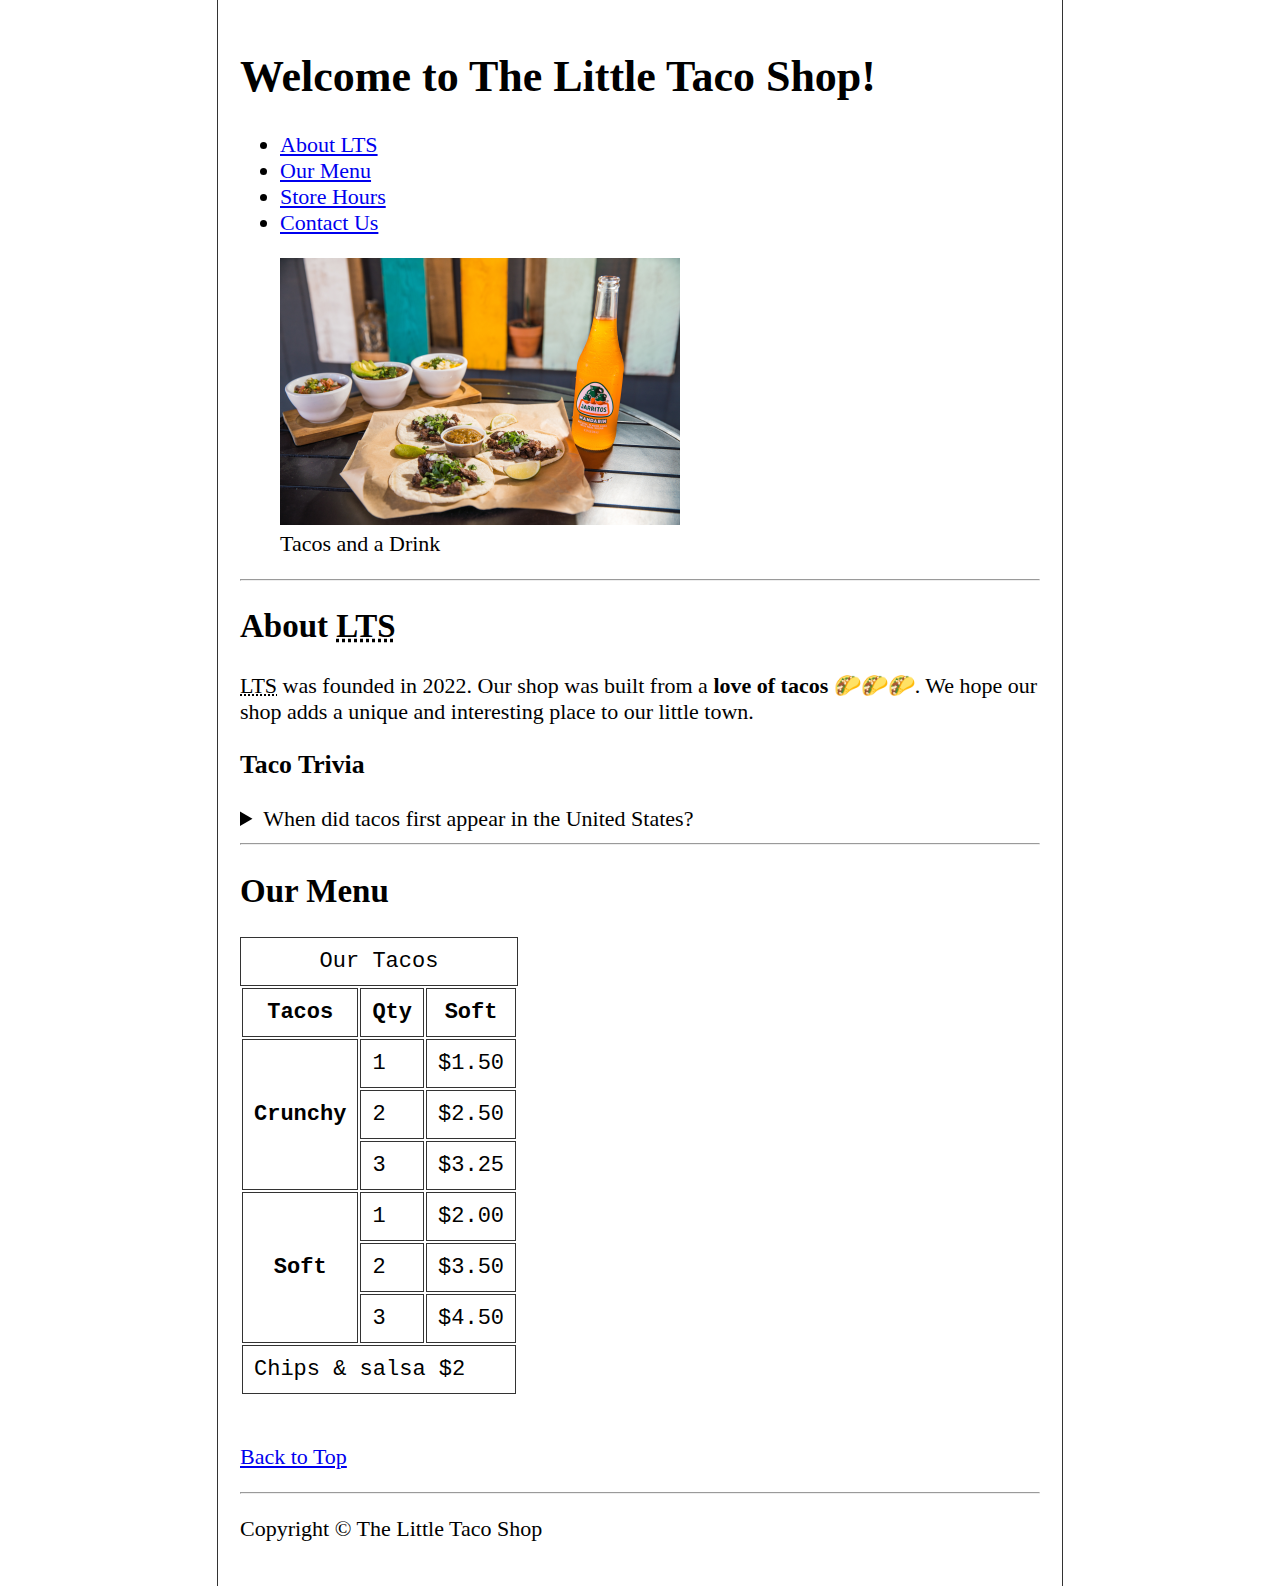
<file: index.html>
<!DOCTYPE html>
<html lang="en">
  <head>
    <meta charset="UTF-8" />
    <meta name="author" content="Kalash Kurpad" />
    <meta
      name="description"
      content="This page contains a html project wherein i make a website for the Little Taco Shop"
    />
    <title>The Little Taco Shop</title>
    <link rel="icon" href="img/favicon.ico" type="image/x-icon" />
    <link rel="stylesheet" href="main.css" type="text/css" />
  </head>

  <body>
    <header>
      <h1 id="top">Welcome to The Little Taco Shop!</h1>
      <nav>
        <ul>
          <li>
            <a href="#about">About LTS</a>
          </li>
          <li>
            <a href="#menu">Our Menu</a>
          </li>
          <li>
            <a href="hours.html">Store Hours</a>
          </li>
          <li>
            <a href="contact.html">Contact Us</a>
          </li>
        </ul>
      </nav>

      <figure>
        <img
          src="img/tacos_and_drink_400x267.png"
          alt="Tacos and drinks"
          title="Yummy food"
        />
        <figcaption>Tacos and a Drink</figcaption>
      </figure>
    </header>
    <hr />
    <main>
      <article id="about">
        <h2>About <abbr title="Little Taco Shop">LTS</abbr></h2>
        <p>
          <abbr title="Little Taco Shop">LTS</abbr> was founded in 2022. Our
          shop was built from a <strong>love of tacos</strong> 🌮🌮🌮. We hope
          our shop adds a unique and interesting place to our little town.
        </p>
        <h3>Taco Trivia</h3>
        <aside>
          <details>
            <summary>When did tacos first appear in the United States?</summary>
            <p>
              Jeffrey M. Pilcher, taco historian and professor of history at the
              University of Minnesota, says the earliest mention of tacos in the
              United States are in a newspaper from 1905. (Source:
              <a href="https://www.smithsonianmag.com" o
                ><em>Smithsonian Magazine</em> )</a
              >
            </p>
          </details>
        </aside>
      </article>
      <hr />
      <article id="menu">
        <h2>Our Menu</h2>
        <table>
          <caption>
            Our Tacos
          </caption>
          <thead>
            <tr>
              <th scope="col">Tacos</th>
              <th scope="col">Qty</th>
              <th scope="col">Soft</th>
            </tr>
          </thead>
          <tbody>
            <tr>
              <th scope="row" rowspan="3">Crunchy</th>
              <td>1</td>
              <td>$1.50</td>
            </tr>
            <tr>
              <td>2</td>
              <td>$2.50</td>
            </tr>
            <tr>
              <td>3</td>
              <td>$3.25</td>
            </tr>
            <tr>
              <th scope="row" rowspan="3">Soft</th>
              <td>1</td>
              <td>$2.00</td>
            </tr>
            <tr>
              <td>2</td>
              <td>$3.50</td>
            </tr>
            <tr>
              <td>3</td>
              <td>$4.50</td>
            </tr>
          </tbody>
          <tfoot>
            <tr>
              <td colspan="3">Chips & salsa $2</td>
            </tr>
          </tfoot>
        </table>
        <br />
        <p>
          <a href="#top">Back to Top</a>
        </p>
      </article>
      <hr />
    </main>
  </body>
  <footer>
    <p>Copyright &copy; The Little Taco Shop</p>
  </footer>
</html>
</file>
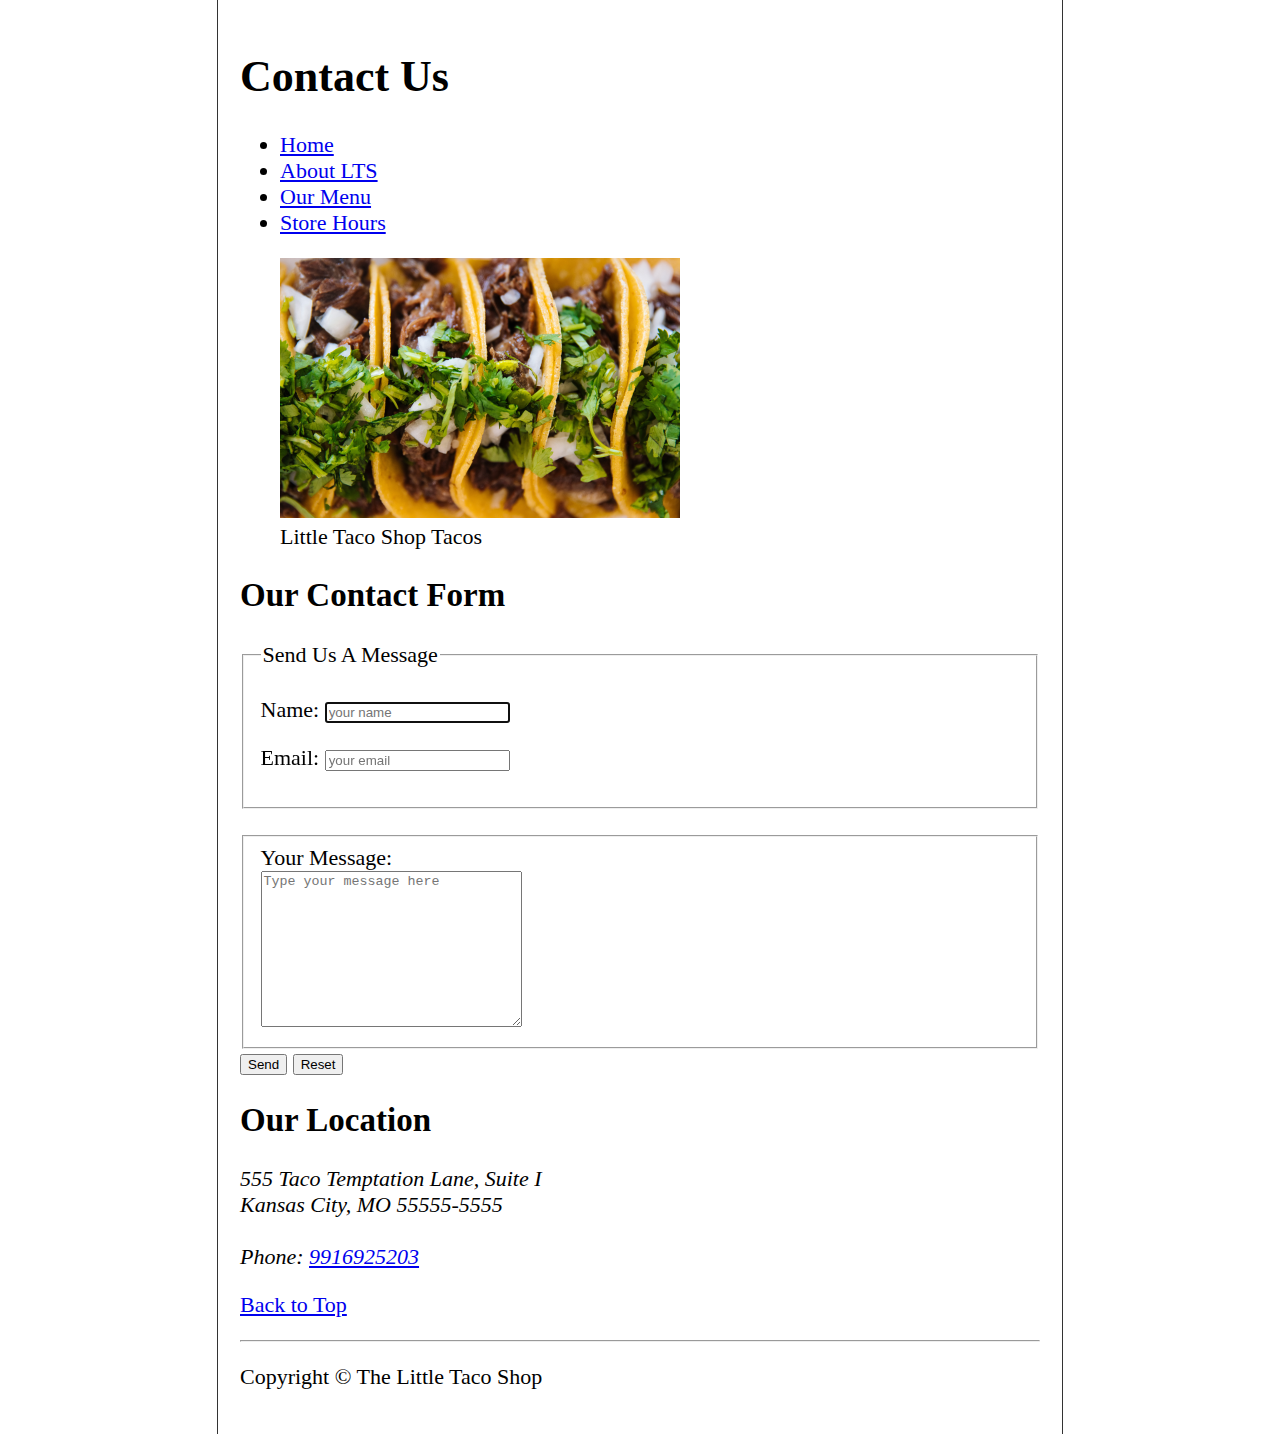
<file: contact.html>
<!DOCTYPE html>
<html lang="en">
  <head>
    <meta charset="UTF-8" />
    <meta name="author" content="Kalash" />
    <meta
      name="description"
      content="This page contains a html project wherein i make a website for the Little Taco Shop"
    />
    <title>Contact Us - LTS</title>
    <link rel="stylesheet" href="main.css" type="text/css" />
    <link rel="logo" href="img/favicon.ico" type="image/x-icon" />
  </head>
  <body>
    <h1>Contact Us</h1>
    <nav>
      <ul>
        <li>
          <a href="index.html">Home</a>
        </li>
        <li>
          <a href="/#about">About LTS</a>
        </li>
        <li>
          <a href="/#menu">Our Menu</a>
        </li>
        <li>
          <a href="hours.html">Store Hours</a>
        </li>
      </ul>
    </nav>
    <figure>
      <img
        src="img/tacos_close_up_400x260.png"
        alt="Tacos close up"
        title="My mouth is watering"
      />
      <figcaption>Little Taco Shop Tacos</figcaption>
    </figure>
    <article>
      <h2>Our Contact Form</h2>
      <form action="https://httpbin.org/get" method="get">
        <fieldset>
          <legend>Send Us A Message</legend>
          <p>
            <label for="name">Name:</label>
            <input
              type="text"
              name="name"
              id="name"
              required
              autofocus
              placeholder="your name"
            />
          </p>
          <p>
            <label for="email">Email:</label>
            <input
              type="email"
              name="user_email"
              id="user_email"
              placeholder="your email"
              required
            />
          </p>
        </fieldset>
        <br />
        <fieldset>
          <label for="message">Your Message:</label>
          <br />
          <textarea
            name="message"
            id="message"
            rows="10"
            cols="30"
            placeholder="Type your message here"
          ></textarea>
        </fieldset>
        <button type="submit">Send</button>
        <button type="reset">Reset</button>
      </form>
    </article>
    <article>
      <h2>Our Location</h2>
      <address>555 Taco Temptation Lane, Suite I</address>
      <address>Kansas City, MO 55555-5555</address>
      <br />
      <address>Phone: <a href="tel:+919916925203">9916925203</a></address>
    </article>
    <p>
      <a href="#">Back to Top</a>
    </p>
    <hr />
    <footer>
      <p>Copyright &copy; The Little Taco Shop</p>
    </footer>
  </body>
</html>
</file>
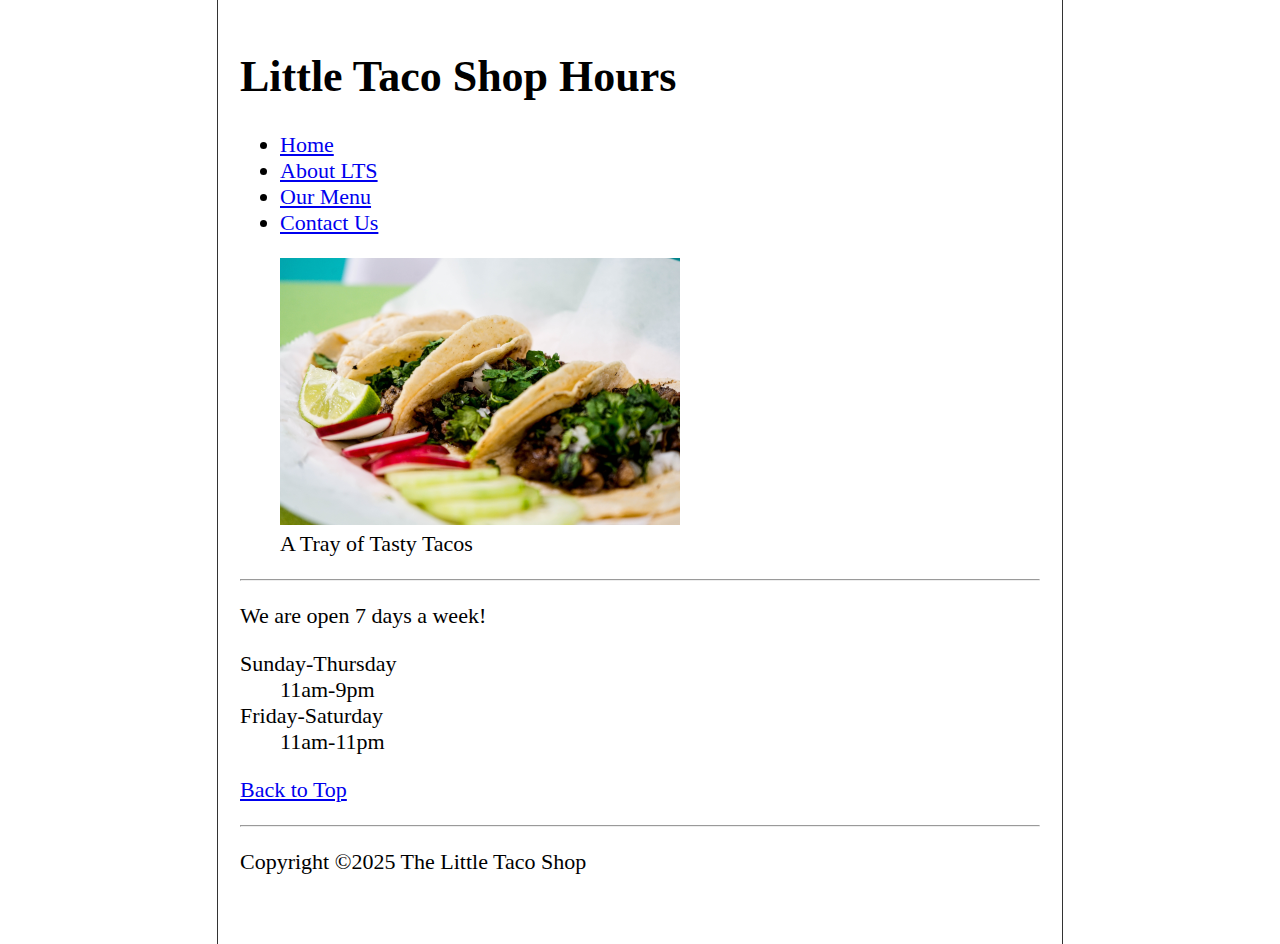
<file: hours.html>
<!DOCTYPE html>
<html lang="en">
  <head>
    <meta charset="UTF-8" />
    <meta name="author" content="Kalash Kurpad" />
    <meta
      name="description"
      content="This page contains a html project wherein i make a website for the Little Taco Shop"
    />
    <title>The Little Taco Shop</title>
    <link rel="icon" href="img/favicon.ico" type="image/x-icon" />
    <link rel="stylesheet" href="main.css" type="text/css" />
  </head>

  <body>
    <header id="first">
      <h1>Little Taco Shop Hours</h1>
      <nav>
        <ul>
          <li>
            <a href="index.html">Home</a>
          </li>
          <li>
            <a href="/#about">About LTS</a>
          </li>
          <li>
            <a href="/#menu">Our Menu</a>
          </li>
          <li>
            <a href="contact.html">Contact Us</a>
          </li>
        </ul>
      </nav>
      <p>
        <figure>
          <img
            src="img/tacos_tray_400x267.png"
            alt="Tacos close up"
            title="I wanna munch"
          />
          <figcaption>A Tray of Tasty Tacos</figcaption>
        </figure>
      </p>
    </header>
    <hr />
    <p>We are open 7 days a week!</p>
    <dl>
      <dt>Sunday-Thursday</dt>
      <dd>11am-9pm</dd>
      <dt>Friday-Saturday</dt>
      <dd>11am-11pm</dd>
    </dl>
    <p><a href="#first">Back to Top</a></p>
    <hr />
    <footer>
      <p>Copyright &copy;2025 The Little Taco Shop</p>
    </footer>
  </body>
</html>
</file>
<file: main.css>
html {
  font-size: 22px;
}

body {
  min-height: 100vh;
  max-width: 800px;
  margin: 0 auto;
  padding: 1rem;
  border-left: 1px solid #333;
  border-right: 1px solid #333;
}

th,
td,
caption {
  border: 1px solid #333;
  font-family: "Courier New", Courier, monospace;
  border-collapse: separate;
  padding: 0.5rem;
}

a:visited {
  color: brown;
}
</file>
